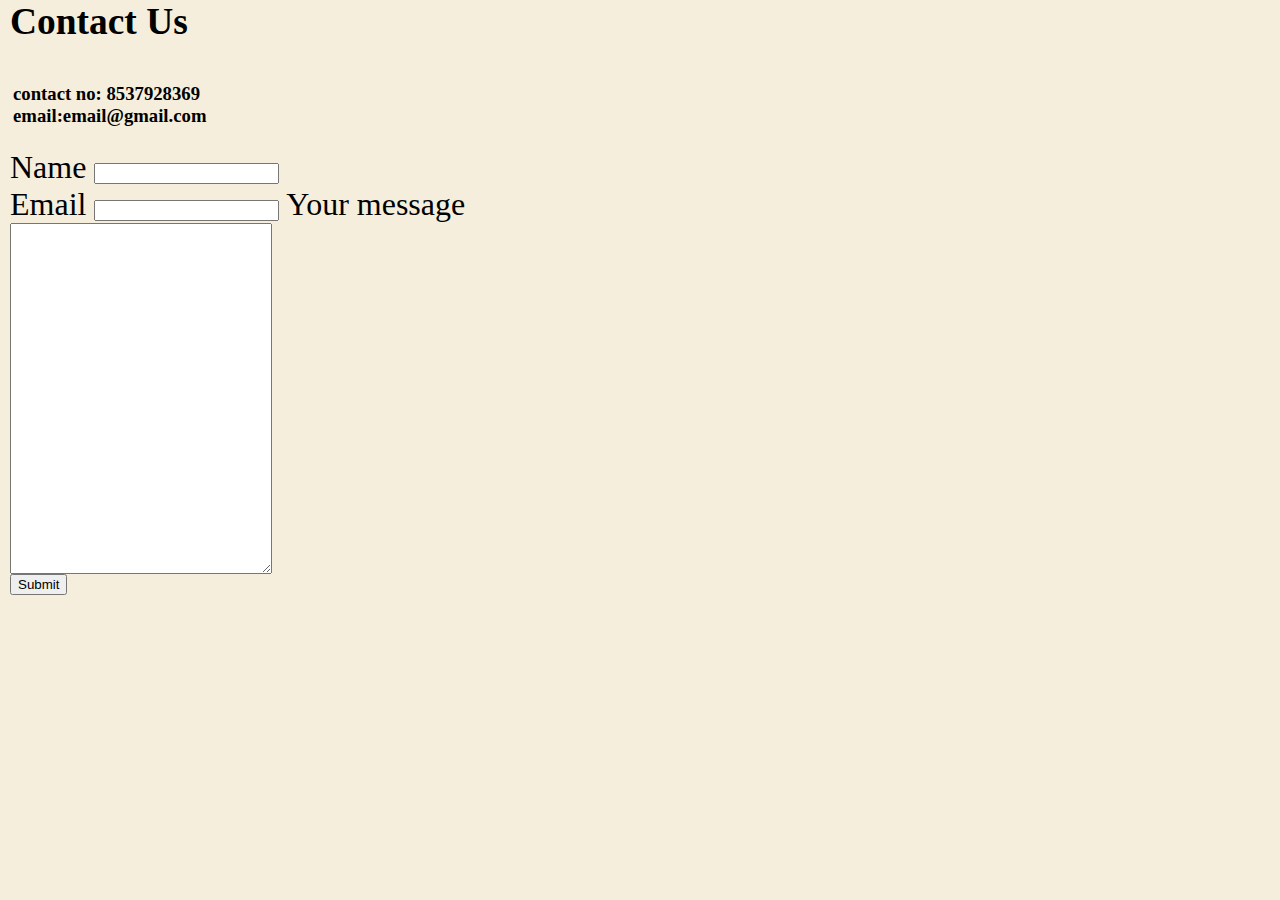
<file: contact.html>
<html lang="en">
<head>
    <meta charset="UTF-8">
    <link rel="stylesheet" href="css/Style.css">
    <link rel="icon" href="favicon.ico">
    <title>Contact Me</title>
</head>
<body>
    <p>
    <h3>Contact Us</h3>
        <table>
            <td>
               <h3>
                contact no: 8537928369
                    <br>
                    email:email@gmail.com
               </h3>
            </td>
        </table>

        <form action="mailto:sauravemail@gmail.com"method="post" enctype="text/plain">
            <label for="">Name</label>
            <input type="text" name="Name">
            <br>
            <label for="">Email</label>
            <input type="email" name="email">
            <label for="">Your message</label> <br>
            <textarea name="Your Message" id="" cols="30" rows="23"></textarea>
            <br>
            <input type="submit">
        </form>
</p>
</body>
</html>
</file>
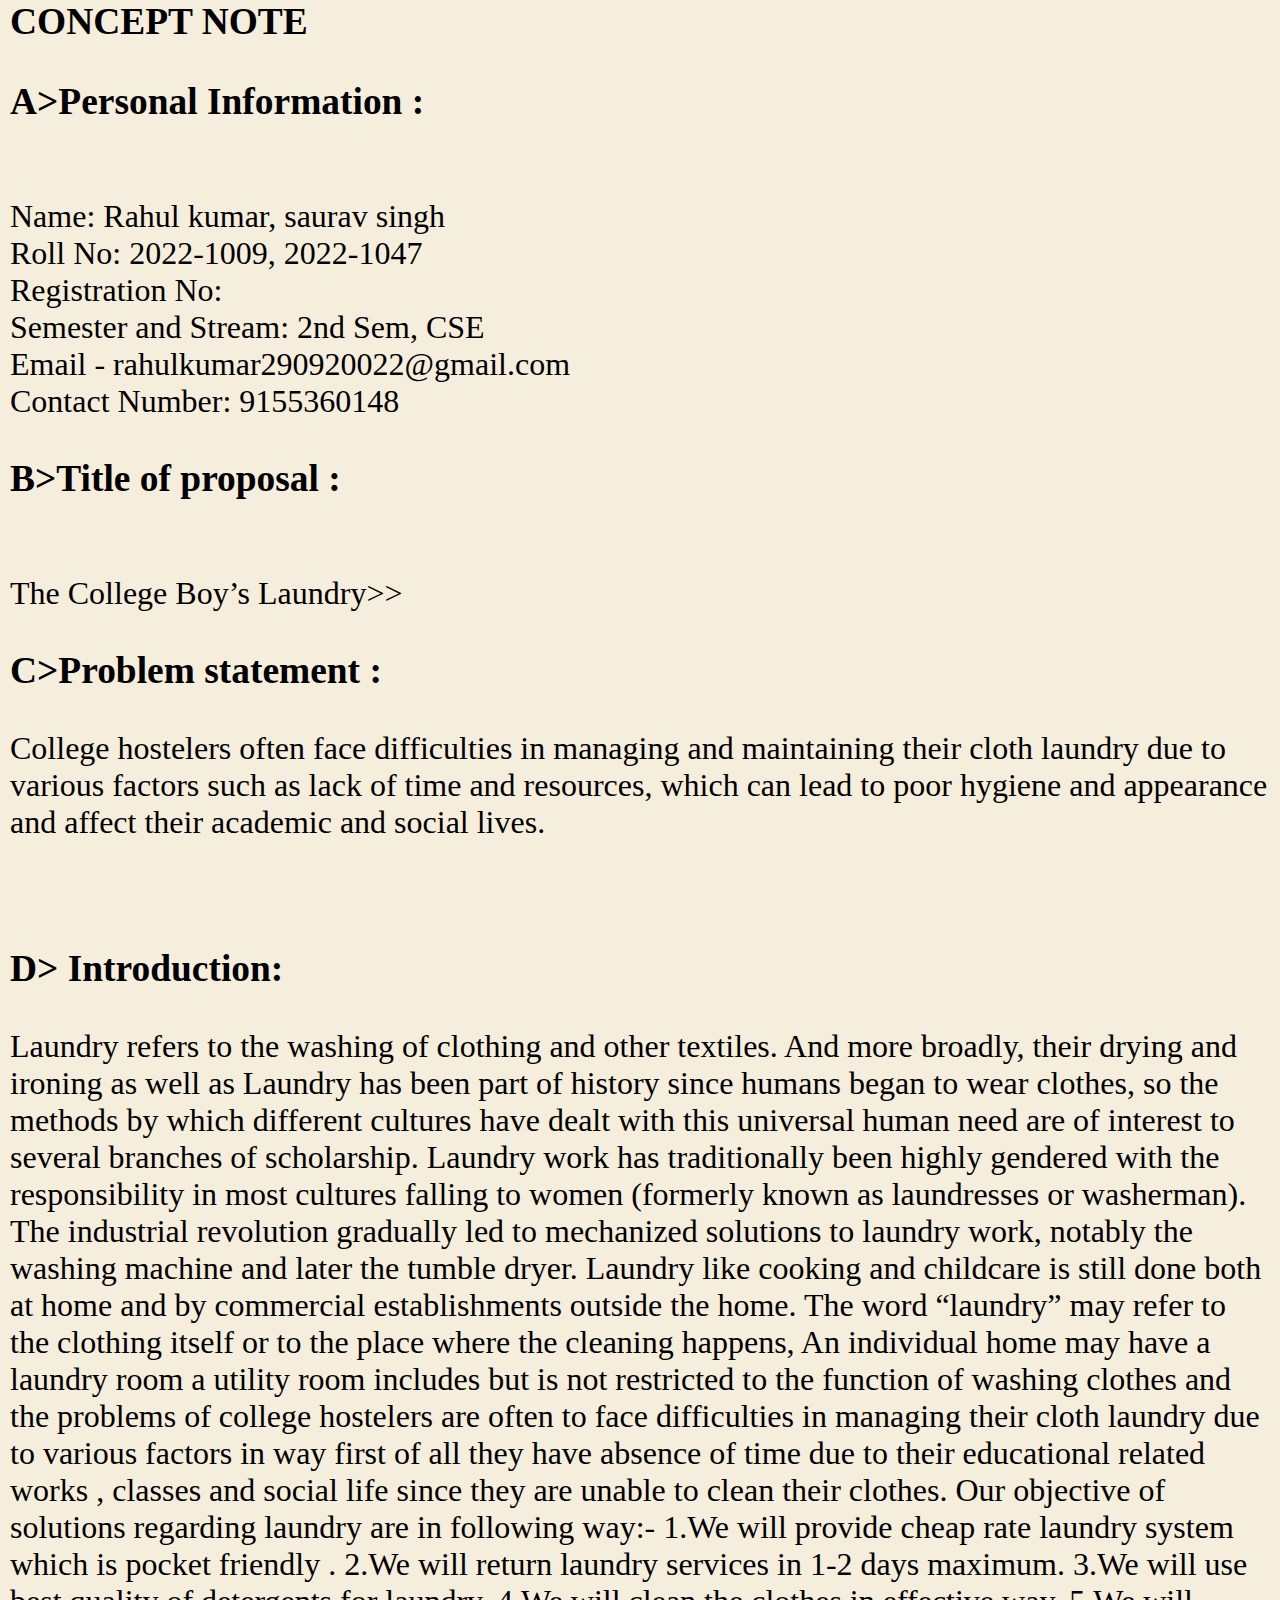
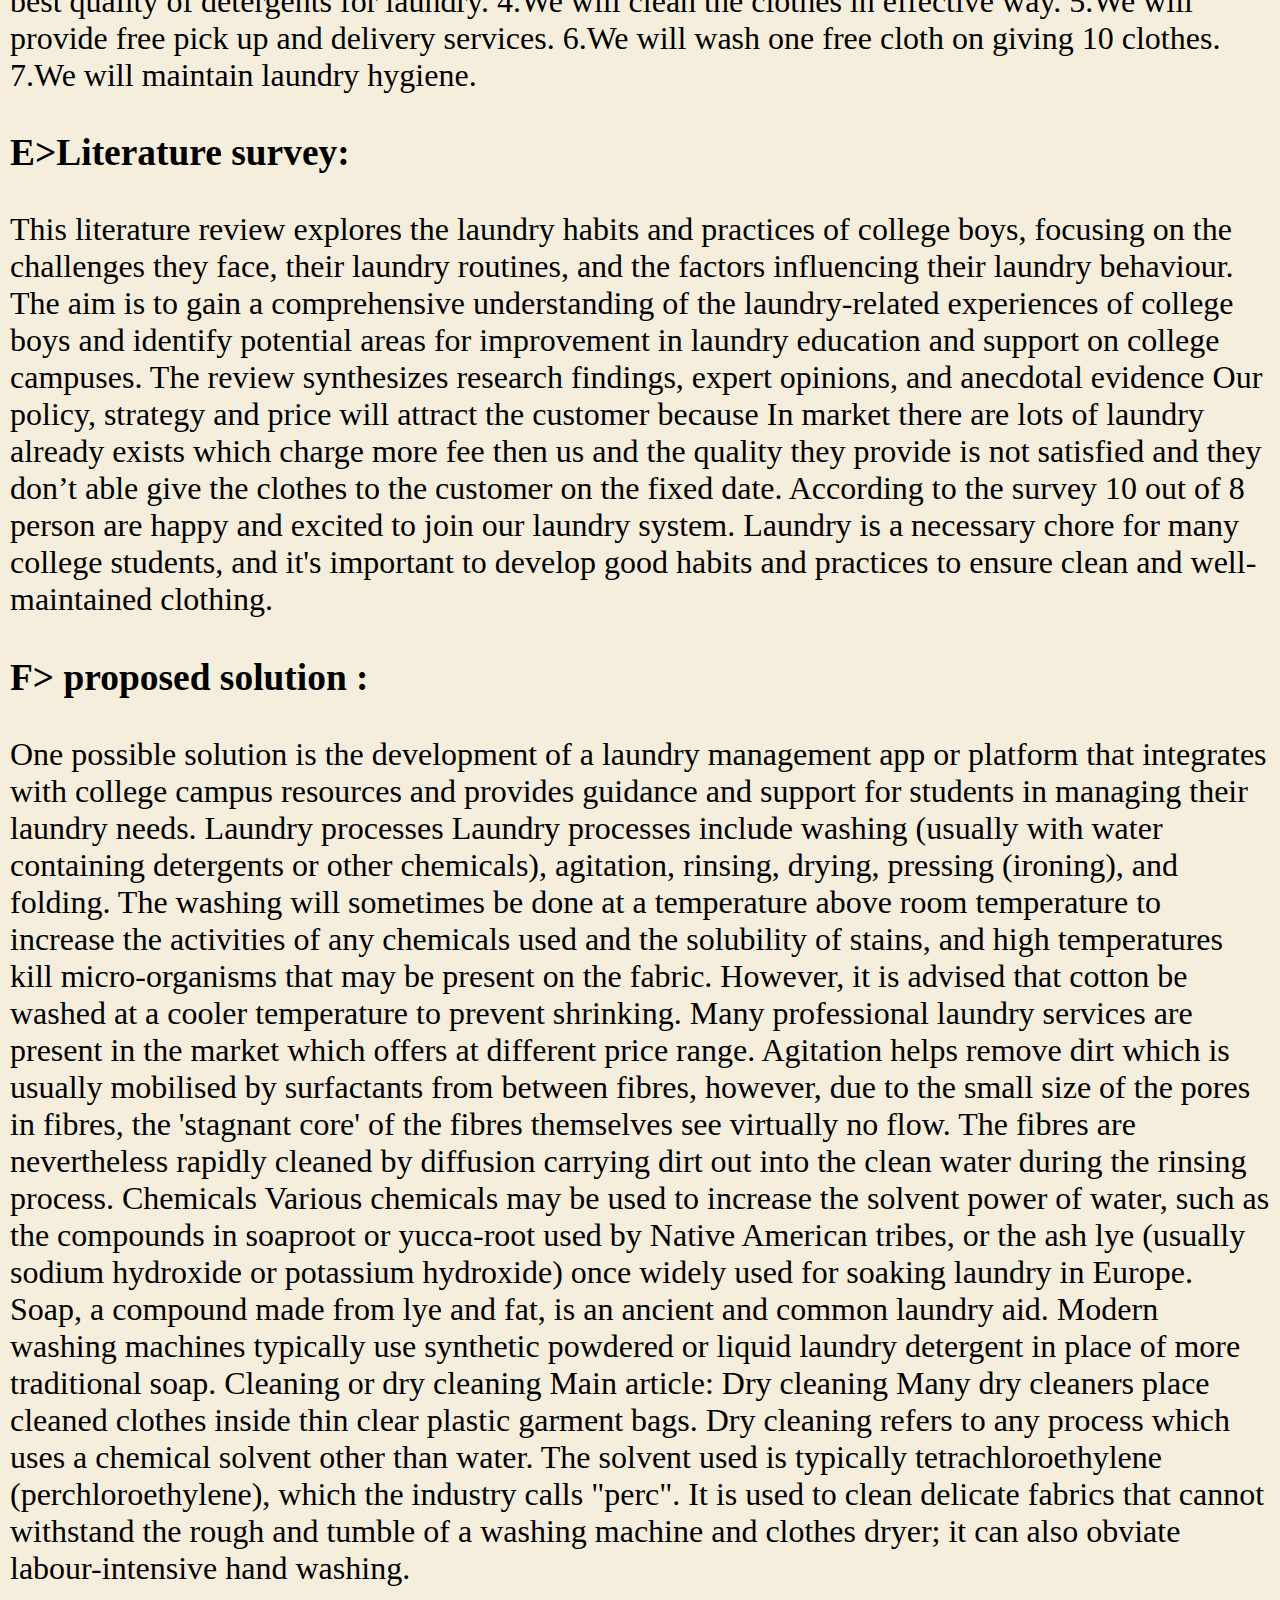
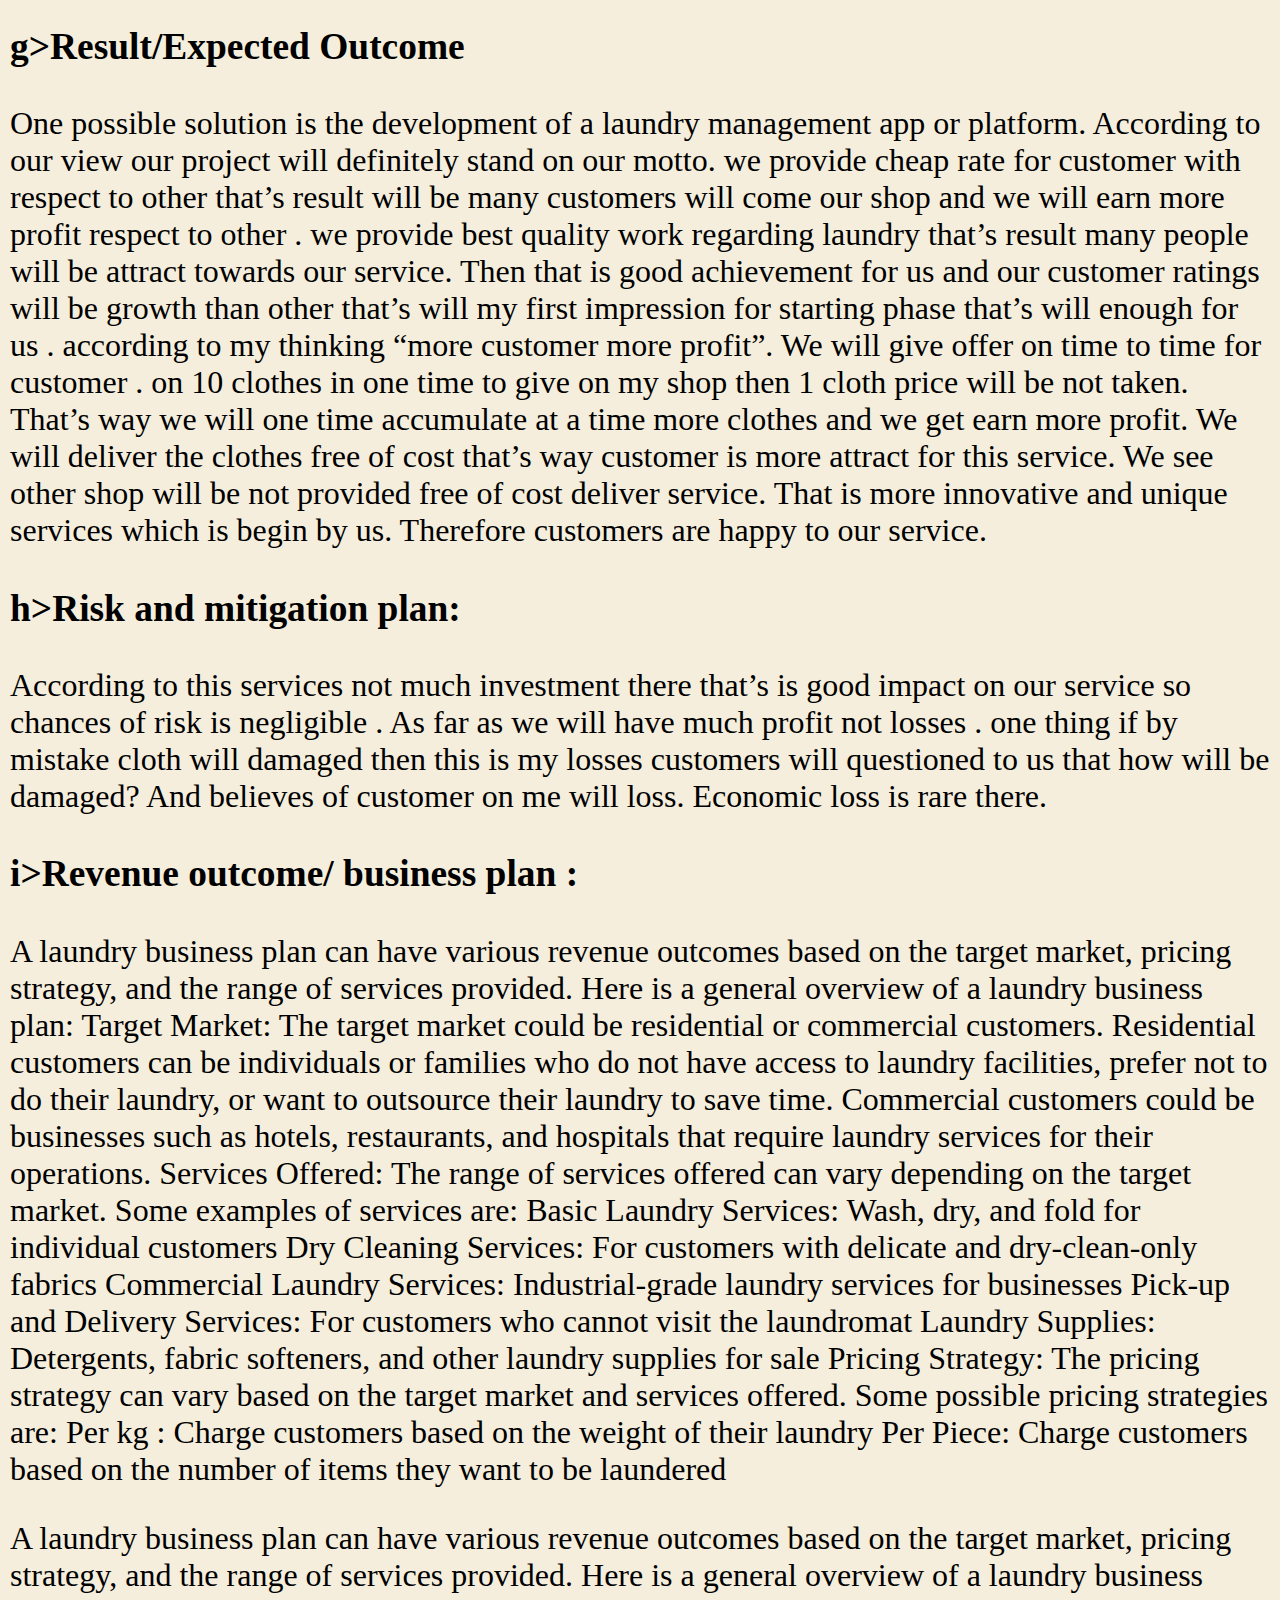
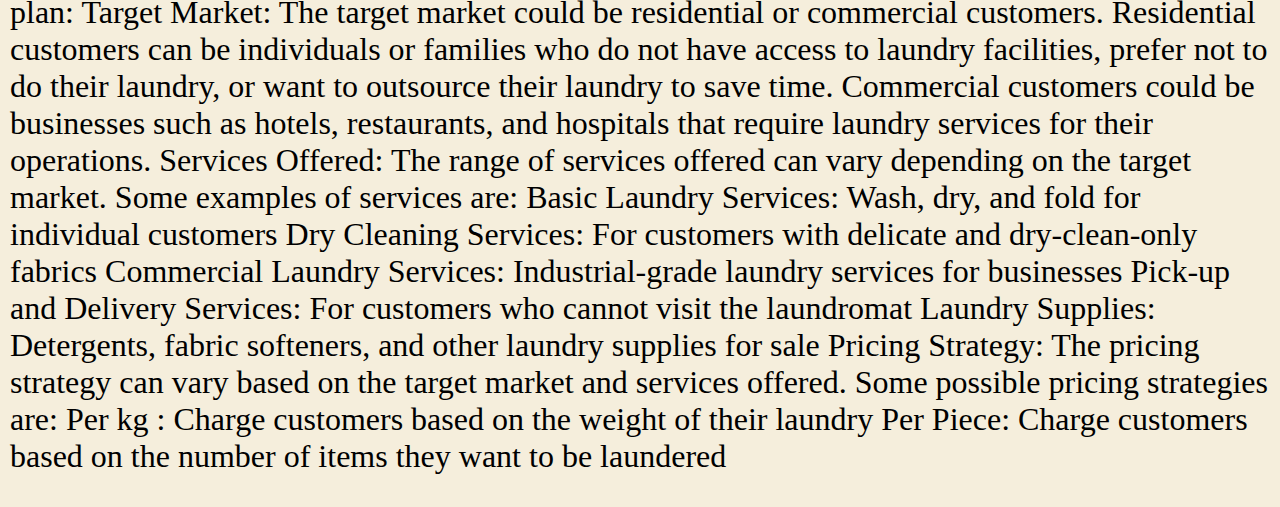
<file: content.html>
<html lang="en">
<head>
    <meta charset="UTF-8">
    <link rel="stylesheet" href="css/Style.css">
    <link rel="icon" href="favicon.ico">
    <title>Rahul and Saurav's Laundary Idea</title>
</head>
<body> 
    <p>
        
    <h3>CONCEPT NOTE</h3> <h3>A>Personal Information :</h3>
    <br>
    Name: Rahul kumar, saurav singh
    <br>
    Roll No: 2022-1009, 2022-1047
    <br>
    Registration No:
    <br> 
    Semester and Stream: 2nd Sem, CSE
    <br>
    Email - rahulkumar290920022@gmail.com
    <br>
    Contact Number: 9155360148
    <br>
    <h3>B>Title of proposal :</h3>
    <br>
     The College Boy’s Laundry>>

    <br>
    
    <h3>C>Problem statement :</h3>
    <p>
    College hostelers often face difficulties in managing and maintaining their cloth laundry due to various factors such as lack of time and resources, which can lead to poor hygiene and appearance and affect their academic and social lives.
    </p>
        <br>

        <div class="footer2">
    <h3>D> Introduction:</h3>
    <p>
        Laundry refers to the washing of clothing and other textiles. And more broadly, their drying and ironing as well as Laundry has been part of history since humans began to wear clothes, so the methods by which different cultures have dealt with this universal human need are of interest to several branches of scholarship. Laundry work has traditionally been highly gendered with the responsibility in most cultures falling to women (formerly known as laundresses or washerman). The industrial revolution gradually led to mechanized solutions to laundry work, notably the washing machine and later the tumble dryer. Laundry like cooking and childcare is still done both at home and by commercial establishments outside the home. The word “laundry” may refer to the clothing itself or to the place where the cleaning happens, An individual home may have a laundry room a utility room includes but is not restricted to the function of washing  clothes and the problems of college hostelers are often to face difficulties in managing their cloth laundry due to various factors in way first of all they have absence of time due to their educational related works , classes and social life since they are unable to clean their clothes. 
        Our objective of   solutions  regarding laundry are in following way:-
        1.We will provide cheap rate laundry system which is pocket friendly .
        2.We will return laundry services in 1-2 days maximum.
        3.We will use best quality of detergents for laundry.
        4.We will clean the clothes in effective way.
        5.We will provide free pick up and delivery services.
        6.We will wash one free cloth on giving 10 clothes.
        7.We will maintain laundry hygiene.
    </p>
    </div>
   
    <div class="footer3">
    <h3>E>Literature survey:</h3>
    <p>
        This literature review explores the laundry habits and practices of college boys, focusing on the challenges they face, their laundry routines, and the factors influencing their laundry behaviour. The aim is to gain a comprehensive understanding of the laundry-related experiences of college boys and identify potential areas for improvement in laundry education and support on college campuses. The review synthesizes research findings, expert opinions, and anecdotal evidence
    Our policy, strategy and price will attract the customer because In market there are lots of laundry already exists which charge more fee then us and the quality they provide is not satisfied and they don’t able give the clothes to the customer on the fixed date. According to the survey 10 out of 8 person are happy and excited to join our laundry system.
    Laundry is a necessary chore for many college students, and it's important to develop good habits and practices to ensure clean and well-maintained clothing.
</p>
    </div>
    
    <div class="footer4">
        <h3>F> proposed  solution :</h3>
    <p>
        One possible solution is the development of a laundry management app or platform that integrates with college campus resources and provides guidance and support for students in managing their laundry needs.
    Laundry processes
    
    Laundry processes include washing (usually with water containing detergents or other chemicals), agitation, rinsing, drying, pressing (ironing), and folding. The washing will sometimes be done at a temperature above room temperature to increase the activities of any chemicals used and the solubility of stains, and high temperatures kill micro-organisms that may be present on the fabric. However, it is advised that cotton be washed at a cooler temperature to prevent shrinking. Many professional laundry services are present in the market which offers at different price range.
    
    Agitation helps remove dirt which is usually mobilised by surfactants from between fibres, however, due to the small size of the pores in fibres, the 'stagnant core' of the fibres themselves see virtually no flow. The fibres are nevertheless rapidly cleaned by diffusion  carrying dirt out into the clean water during the rinsing process.
    
    Chemicals
    Various chemicals may be used to increase the solvent power of water, such as the compounds in soaproot or yucca-root used by Native American tribes, or the ash lye (usually sodium hydroxide or potassium hydroxide) once widely used for soaking laundry in Europe. Soap, a compound made from lye and fat, is an ancient and common laundry aid. Modern washing machines typically use synthetic powdered or liquid laundry detergent in place of more traditional soap.
    
    Cleaning or dry cleaning
    Main article: Dry cleaning
    
    Many dry cleaners place cleaned clothes inside thin clear plastic garment bags.
    Dry cleaning refers to any process which uses a chemical solvent other than water. The solvent used is typically tetrachloroethylene (perchloroethylene), which the industry calls "perc". It is used to clean delicate fabrics that cannot withstand the rough and tumble of a washing machine and clothes dryer; it can also obviate labour-intensive hand washing.
    </div>
    </p>
    <div class="footer5">
    <h3>g>Result/Expected Outcome</h3>
    <p>
        One possible solution is the development of a                  laundry management app or platform.
        According to our view our project will definitely stand on our motto. we provide cheap rate for customer with respect to other that’s result will be many customers will come our shop and we will earn more profit respect to other . we provide best quality work regarding laundry that’s result many people will be attract towards our service. Then that is good achievement for us and our customer ratings will be growth than other that’s will my first impression for starting phase that’s will enough for us . according to my thinking “more customer more profit”. We will give offer on time to time for customer . on 10 clothes in one time to give on my shop then 1 cloth price will be not taken. That’s  way we will one time accumulate at a time more clothes and we get earn more profit. We will deliver the clothes free of cost that’s way customer is more attract for this service. We see other shop will be not provided free of cost deliver service. That is more innovative and unique services which is begin by us. Therefore customers are happy to our service.
    </p>
</div>
    <div class="footer6">      
    <h3>h>Risk and mitigation plan:</h3>
    <p>
        According to this services not much investment there that’s is good impact on our service so chances of risk is negligible . As far as we will have much profit not losses . one thing if by mistake cloth will damaged then this is my losses customers will questioned to us that how will be damaged? And believes of customer on me will  loss. Economic loss is rare there.
</p>
</div>
    <div class="footer7">
    <h3>
        i>Revenue outcome/ business plan :
    </h3>
    
    <p>
        A laundry business plan can have various revenue outcomes based on the target market, pricing strategy, and the range of services provided. Here is a general overview of a laundry business plan:
    
    Target Market: The target market could be residential or commercial customers. Residential customers can be individuals or families who do not have access to laundry facilities, prefer not to do their laundry, or want to outsource their laundry to save time. Commercial customers could be businesses such as hotels, restaurants, and hospitals that require laundry services for their operations.
    
    Services Offered: The range of services offered can vary depending on the target market. Some examples of services are:
    
    Basic Laundry Services: Wash, dry, and fold for individual customers
    Dry Cleaning Services: For customers with delicate and dry-clean-only fabrics
    Commercial Laundry Services: Industrial-grade laundry services for businesses
    Pick-up and Delivery Services: For customers who cannot visit the laundromat
    Laundry Supplies: Detergents, fabric softeners, and other laundry supplies for sale
    Pricing Strategy: The pricing strategy can vary based on the target market and services offered. Some possible pricing strategies are:
    Per kg : Charge customers based on the weight of their laundry
    Per Piece: Charge customers based on the number of items they want to be laundered
    </p>
    A laundry business plan can have various revenue outcomes based on the target market, pricing strategy, and the range of services provided. Here is a general overview of a laundry business plan:
    
    Target Market: The target market could be residential or commercial customers. Residential customers can be individuals or families who do not have access to laundry facilities, prefer not to do their laundry, or want to outsource their laundry to save time. Commercial customers could be businesses such as hotels, restaurants, and hospitals that require laundry services for their operations.
    
    Services Offered: The range of services offered can vary depending on the target market. Some examples of services are:
    
    Basic Laundry Services: Wash, dry, and fold for individual customers
    Dry Cleaning Services: For customers with delicate and dry-clean-only fabrics
    Commercial Laundry Services: Industrial-grade laundry services for businesses
    Pick-up and Delivery Services: For customers who cannot visit the laundromat
    Laundry Supplies: Detergents, fabric softeners, and other laundry supplies for sale
    Pricing Strategy: The pricing strategy can vary based on the target market and services offered. Some possible pricing strategies are:
    Per kg : Charge customers based on the weight of their laundry
    Per Piece: Charge customers based on the number of items they want to be laundered
</p>
</div>
</body>
</html>
</file>
<file: css/Style.css>
body{
    margin:10;
    margin-top:0;
    font-size:200%;
    background-color: #F5EEDC;
}

h3 {
    color:black;
}
.top-container{
    color:aqua;
}
</file>
